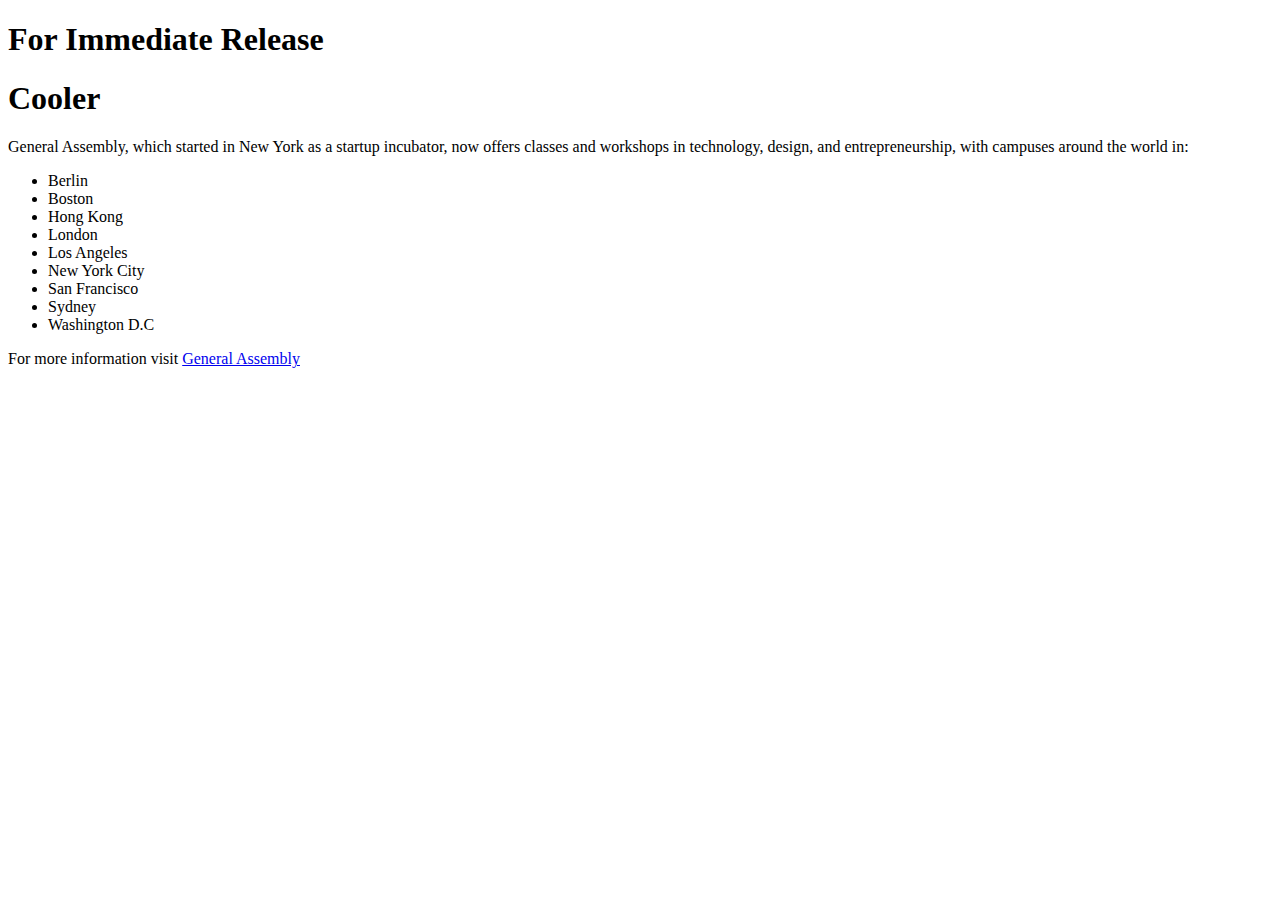
<file: index2.html>
<!DOCTYPE html>
<html>
<head>
	<title> For Immediate Release </title>
</head>
<body>
<div>
	<h1> For Immediate Release </h1>
	<h1>Cooler</h1>
	<p>

		<span> General Assembly</span>, which started in New York as a startup incubator, now offers classes and workshops in technology, design, and entrepreneurship, with campuses around the world in:
</div>
	<ul>
<li> Berlin </li>
<li> Boston </li>
<li>  Hong Kong </li>
<li>  London </li>
<li>  Los Angeles </li>
<li>  New York City </li>
<li>  San Francisco </li>
<li>  Sydney </li>
<li>  Washington D.C </li>
</ul>

<footer>
<p>For more information visit
<a href="www.google.com">
 General Assembly</a>

 </p> 
 </footer>
</body>
</html>
</file>
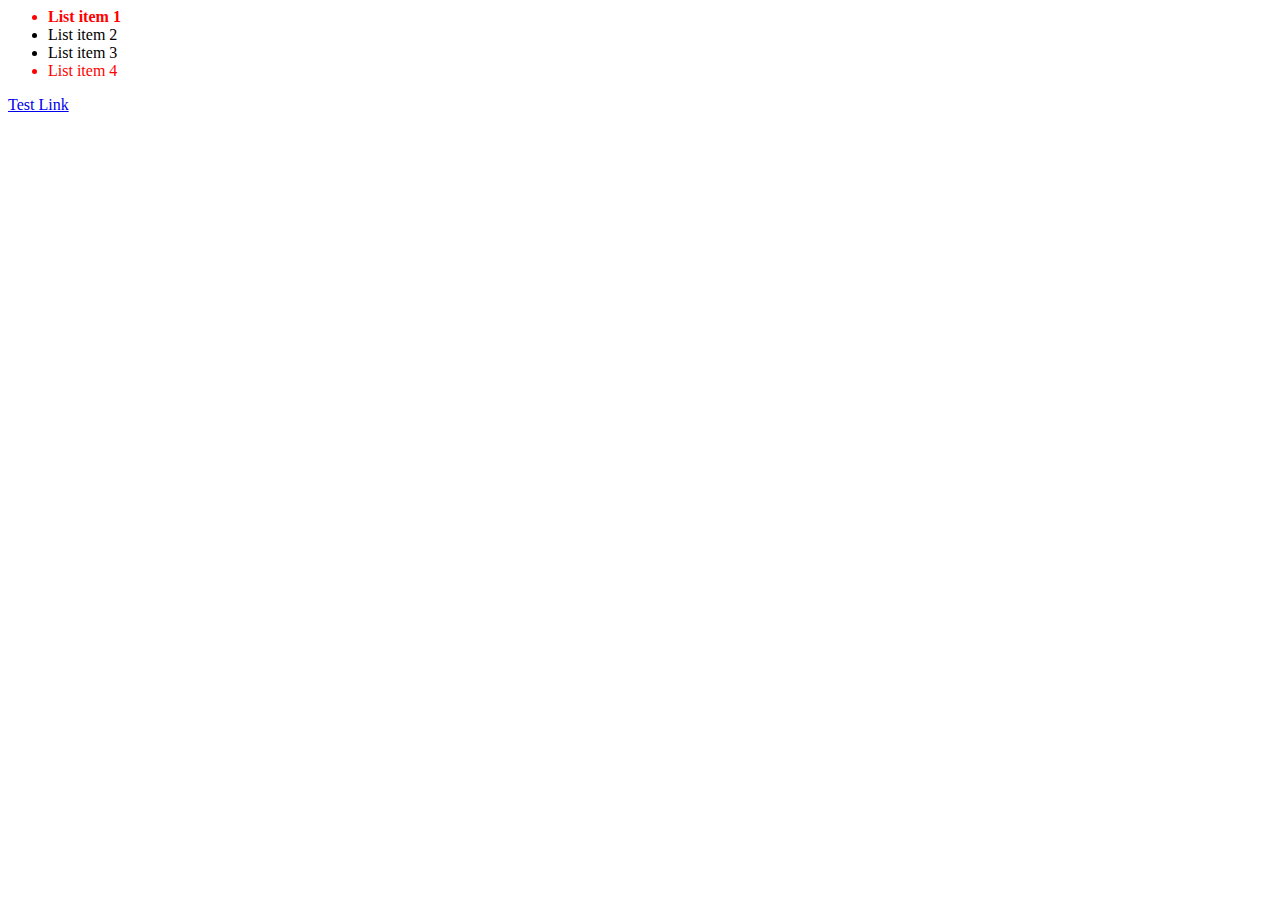
<file: day3/day 3 pseudo classes.html>
<html>

	<head>
		<title> Learning pseudo classes</title>
		<link rel="stylesheet" type="text/css" href="main.css">
	</head>
	<body>
		<ul class="awesome-list">
				<li> List item 1 </li>
				<li> List item 2 </li>
				<li> List item 3 </li>
				<li> List item 4 </li>

		</ul>


		<a href="http://www.google.com"> Test Link </a>
	</body>
</html>
</file>
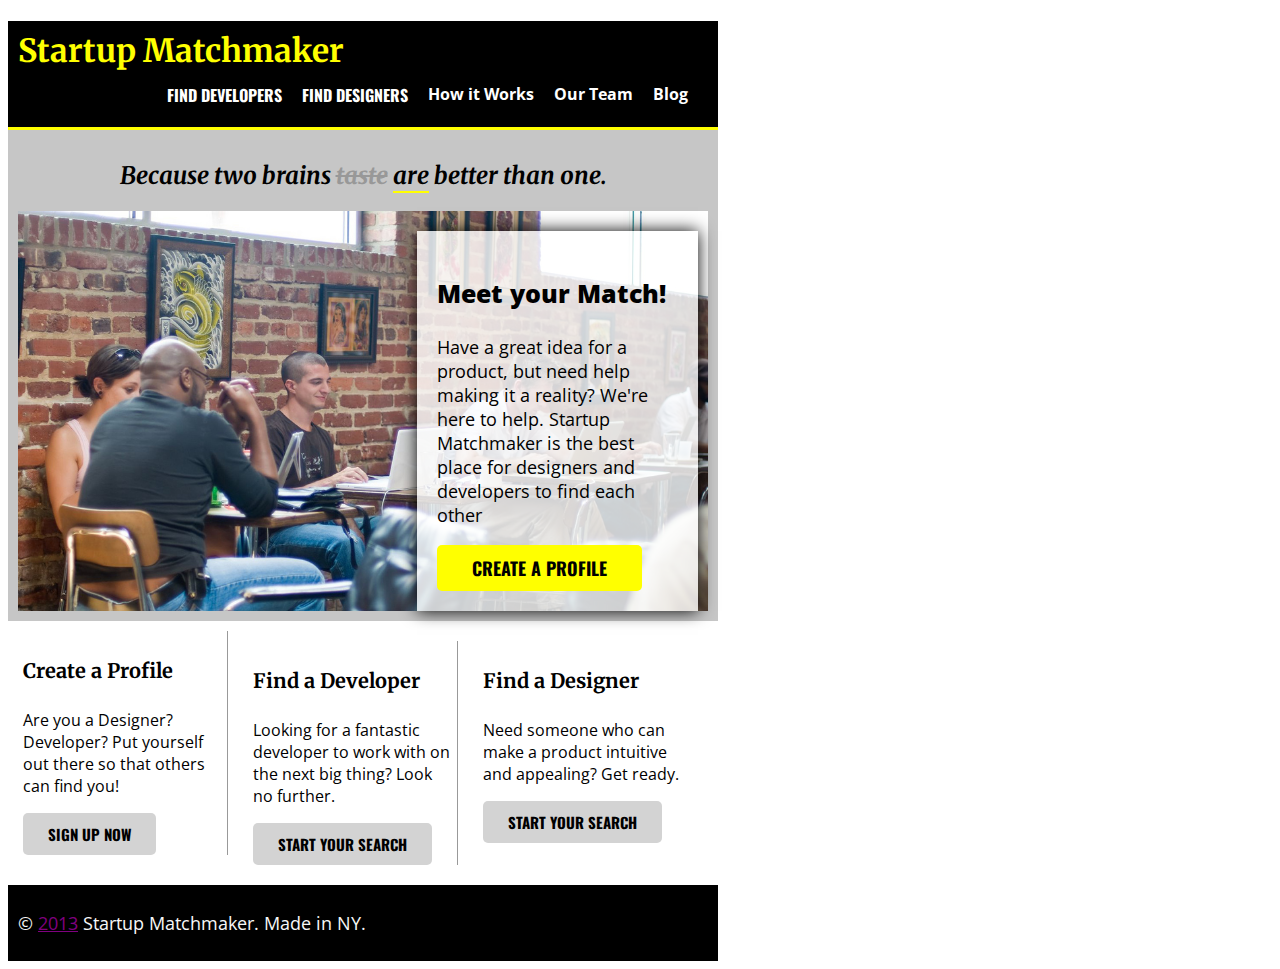
<file: day5/startupmatchmaker.html>
<!DOCTYPE html>
<html lang="en">
	<head>
    	<meta charset="utf-8">
    	<meta name="Startup-matchmaker" content="Startup Matchmaker">
    	<meta name="keywords" content="one, two, three">

		<title>Startup Matchmaker</title>


		<!-- external CSS link -->

		<link rel="stylesheet" href="startupmatchmaker.css" rel='stylesheet' type='text/css'>
		<link href='https://fonts.googleapis.com/css?family=Merriweather:700,900,700italic' rel='stylesheet' type='text/css'>
		<link href='https://fonts.googleapis.com/css?family=Oswald:700' rel='stylesheet' type='text/css'>
		<link href='https://fonts.googleapis.com/css?family=Open+Sans:400,600italic,700,800' rel='stylesheet' type='text/css'>


	</head>

	<!-- header and nav -->
	<body>

		<header>
			<h1>Startup Matchmaker</h1>
			<nav>
				<ul>
					<li class="category">FIND DEVELOPERS</li>
					<li class="category">FIND DESIGNERS</li>
					<li class="page">How it Works</li>
					<li class="page">Our Team</li>
					<li class="page">Blog</li>
				</ul>
			</nav>
		</header>
		<main>
			<div class="sub-header">  
			</div>
			<div class="because">
				<h2>Because two brains <span class="strikethrough"> taste</span> <span class="underline"> are</span> better than one.</h2>
			
			<div class="meet-match">

				<div class="box">
					<h3>Meet your Match!</h3>
					<p class="match">Have a great idea for a product, but need help making it a reality? We're here to help. Startup Matchmaker is the best place for designers and developers to find each other</p>

					<button class="profile-button">CREATE A PROFILE</button>
				</div>
			</div>
		</main>
		<div class="container">
			<div class="one-third left">
				<h4>Create a Profile</h4>
					<p>Are you a Designer? Developer? Put yourself out there so that others can find you!</p>
				<button class="ctabutton">SIGN UP NOW</button></div>
			<div class="one-third middle">
				<h4>Find a Developer</h4>
					<p>Looking for a fantastic developer to work with on the next big thing? Look no further.</p>
				<button class="ctabutton">START YOUR SEARCH</button>
			</div>	
			<div class="one-third right">	
				<h4>Find a Designer</h4>
					<p>Need someone who can make a product intuitive and appealing? Get ready.</p>
				<button class="ctabutton">START YOUR SEARCH</button>
			</div>
		</div>



	</body>
<!-- 	meet your match section -->

<!-- lower section with buttons -->
	<footer> 
		<p>&copy; <a href="www.google.com">2013</a> Startup Matchmaker. Made in NY. </p>
	</footer>	

<!-- footer -->
</file>
<file: day3/main.css>
.awesome-list li:first-child {

	font-weight: bold;
}



.awesome-list li:nth-child(3n +1) {

	color:red;
}



a:hover {
	font-weight: bold;
	text-decoration: none;

}



a[href^="http"]:hover {

	color:black;
}
</file>
<file: day5/startupmatchmaker.css>
body {
	width: 710px;
}

header {
	height: 106px;
	background-color: #000000;
	position: relative;
}

h1 {
	color: yellow;
	font-family: 'Merriweather', serif;
	font-weight: 700;
	padding: 10px 0px 0px 10px;
}

nav {
	position: absolute;
	bottom: 10px;
	right: 20px;
}


li {
	float: left;
	color: #FFFFFF;
	padding: 10px;
	list-style-type: none;
}

.category {
	font-family: 'Oswald', sans-serif;
	font-weight: 700;

}

.page {
	font-family: 'Open Sans', sans-serif;
	font-weight: 700;

}

h2 {
	clear: both;
	font-family: 'Merriweather', serif;
	font-weight: 700;
	font-style: italic;
	text-align: center;


}

.sub-header {
	height: 1px;
	background-color: yellow;
	padding: 1px;

}

.because {
	background-color: #c6c6c6;
	padding: 10px;
}

.strikethrough {
	text-decoration: line-through;
	color: #989898;
}
.underline {
	border-bottom: 2px solid yellow;
}

.meet-match {
	height: 400px;
	width: 100%;
	background-image: url(images/coworking.jpg);
	background-size: 100%;
	background-repeat:no-repeat;


}

h3 {
	font-family: 'Open Sans', sans-serif;
	font-weight:800;
	font-size:25px;
}

.match {
	font-family: 'Open Sans', sans-serif;
	font-weight:400;
	font-size: 18px;
}

.box {
	float: right;
/*	background-opacity: 0.5;*/
	margin: 20px 10px;
	background: rgba(255, 255, 255, 0.8);
	padding: 20px;
	box-shadow: 0 0 1em black;
	width: 35%;
}

.profile-button {
	background-color: yellow;
	font-family: 'Oswald', serif;
	font-weight: 700;
	font-size: 18px;
	padding: 10px 35px;
	position: relative;
	-moz-border-radius: 15px;
  	-webkit-border-radius: 5px;
  	border: 0px solid;
  	box-shadow: 0 0 1em none;
  }

.container {
	width: 100%;


}

 .one-third {
  	width: 28%;
  	float: left;
  	padding: 0px 5px;
  	font-family: 'Open Sans', sans-serif;
  	font-weight:400;
 

}


 .left {
  	margin: 10px;
  	border-right: solid 1px #999;

 }

 .middle {
  	margin: 10px;
  	border-right: solid 1px #999;

 }

.right {
  	margin: 10px;


}

h4 {
	font-family: 'Merriweather', serif;
	font-weight: 700;
	font-size: 20px;
}

.ctabutton {

	font-family: 'Oswald', sans-serif;
	font-weight:700;
	font-size: 15px;
	background-color: #d3d3d3;
	padding: 10px 25px 10px 25px;
	-moz-border-radius: 15px;
  	-webkit-border-radius: 5px;
  	border: none;
}

footer {
	clear: both;
	background-color: #000000;
	color: #f7f7f7;
	font-family: 'Open Sans', sans-serif;
	font-weight: 400;
	font-size:18px;
	padding: 8px 0px 8px 10px;
	border-top: white solid 10px;
}

a:link {
	color: purple;
}

a:visited {
	color: green;
}
</file>
